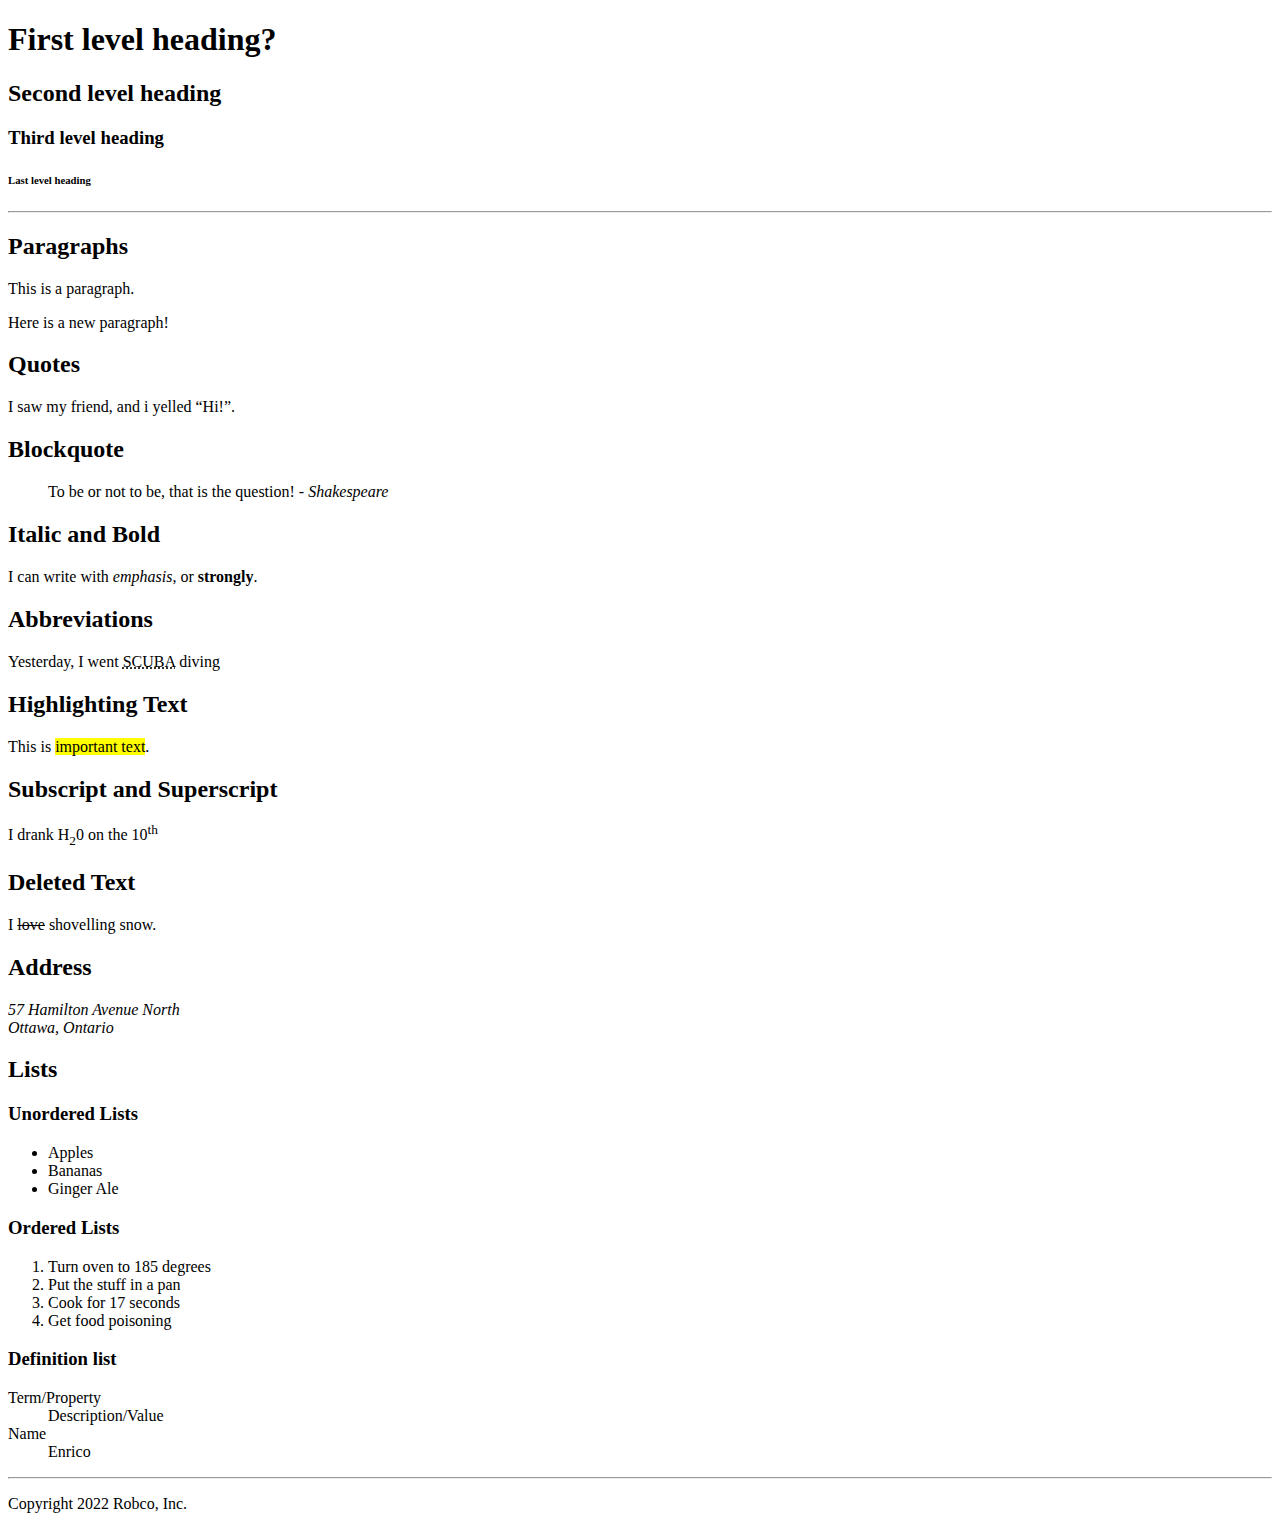
<file: index.html>
<!DOCTYPE html>
<html>
    <head>
        <title>MTM6130 HTML Demo</title>
    </head>
    <body>
        <header>
            <h1>First level heading?</h1>
            <h2>Second level heading</h2>
            <h3>Third level heading</h3>
            <h6>Last level heading</h6>
        </header>
        <hr>
        <main>
            <h2>Paragraphs</h2>
            <p>This is a paragraph.</p>
            <p>Here is a new paragraph!</p>
            <h2>Quotes</h2>
            <p>I saw my friend, and i yelled <q>Hi!</q>.</p>
            <h2>Blockquote</h2>
            <blockquote>
                To be or not to be, that is the question!
                <cite>- Shakespeare</cite>
            </blockquote>

                <h2>Italic and Bold</h2>
                <p>I can write with <em>emphasis</em>, or <strong>strongly</strong>.</p>

            <h2>Abbreviations</h2>
            <p>Yesterday, I went <abbr title="Self Contained Underwater Breathing Apparatus">SCUBA</abbr> diving</p>

            <h2>Highlighting Text</h2>
            <p>This is <mark>important text</mark>.</p>

            <h2>Subscript and Superscript</h2>
            <p>I drank H<sub>2</sub>0 on the 10<sup>th</sup></p>

            <h2>Deleted Text</h2>
            <p>I <del>love</del> shovelling snow.</p>
            <h2>Address</h2>
            <address>57 Hamilton Avenue North<br>Ottawa, Ontario</address>

        </main>
        <section>
            <h2>Lists</h2>
            <h3>Unordered Lists</h3>
            <ul>
                <li>Apples</li>
                <li>Bananas</li>
                <li>Ginger Ale</li>
            </ul>
            <h3>Ordered Lists</h3>
            <ol>
                <li>Turn oven to 185 degrees</li>
                <li>Put the stuff in a pan</li>
                <li>Cook for 17 seconds</li>
                <li>Get food poisoning</li>
            </ol>

            <h3>Definition list</h3>
            <dl>
                <dt>Term/Property</dt>
                <dd>Description/Value</dd>

                <dt>Name</dt>
                <dd>Enrico</dd>
            </dl>
        </section>
        <hr>
        <footer><p>Copyright 2022 Robco, Inc.</p></footer>
    </body>
</html>
</file>
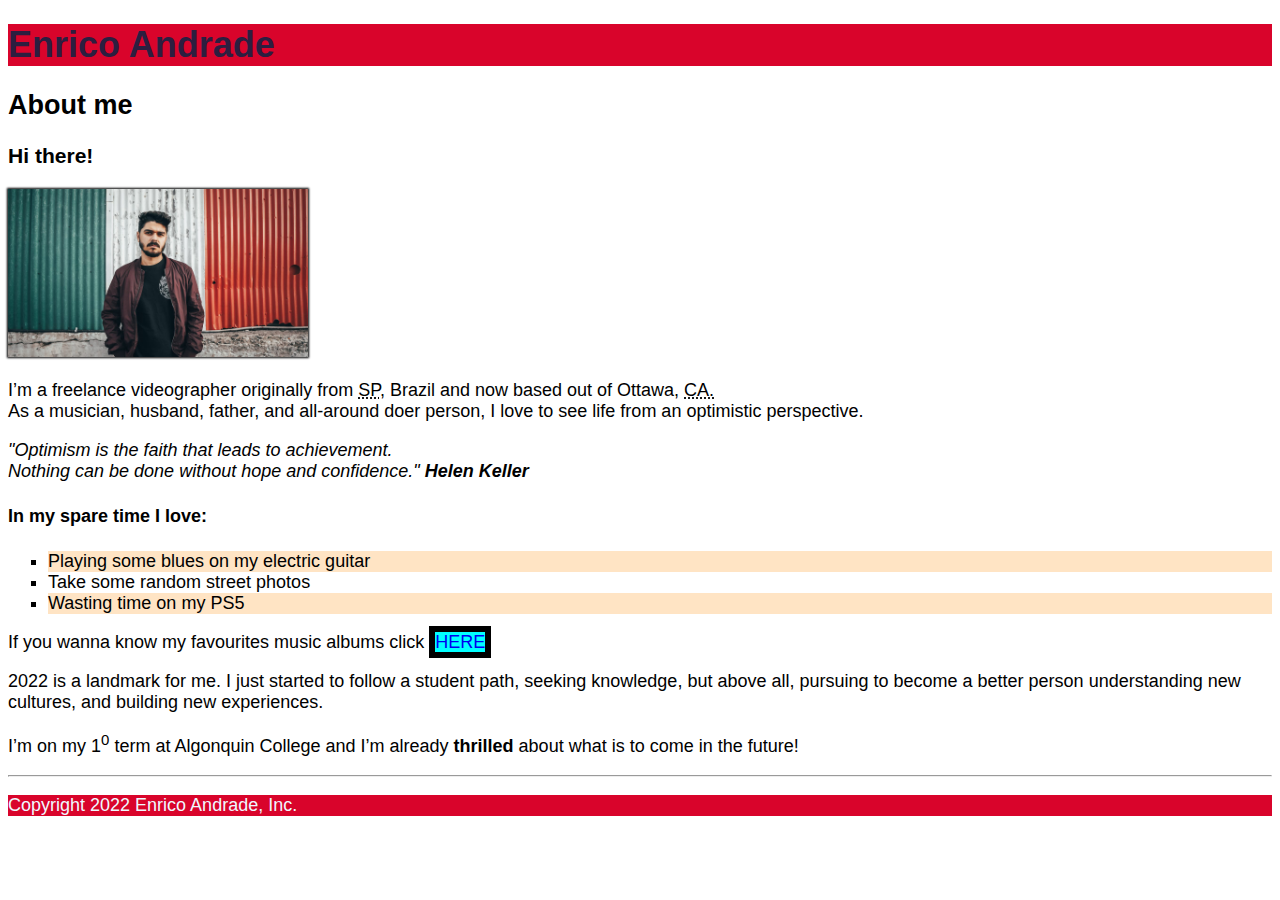
<file: html-assignment/index.html>
<!DOCTYPE html>
<html lang="en">
<head>
    <meta charset="UTF-8">
    <meta http-equiv="X-UA-Compatible" content="IE=edge">
    <meta name="viewport" content="width=device-width, initial-scale=1.0">
     <title>Enrico Andrade - Student Number: 041048723</title>
     <link href="css/main.css" rel="stylesheet">  
</head>
    <body>
        <header>
            <h1 class="site-title">Enrico Andrade</h1>
         </header>
    <main>
      <h2>About me</h2>
      
            <h3>Hi there!</h3>
            <img src="images/rico.jpg" id="my-image"alt="Enrico picture profile" width="300">
            <p>I’m a freelance videographer originally from <abbr title="Sao Paulo">SP</abbr>, Brazil and now based out
                 of Ottawa, <abbr title="Canada">CA.</abbr><br> As a musician, husband, father, and all-around 
                 doer person, I love to see life from an optimistic perspective.</p> 
            <cite> "Optimism is the faith that leads to achievement.<br>
                    Nothing can be done without hope and confidence."
            </cite>    
            <strong><em>Helen Keller</em></strong>
     </main>
    <section>         
            <h4>In my spare time I love:</h4>
                <ul>
                    <li>Playing some blues on my electric guitar</li>
                    <li>Take some random street photos</li>
                    <li>Wasting time on my PS5</li>
                </ul>
                <p>If you wanna know my favourites music albums click <a href="notes.html">HERE</a></p> 
           <p>2022 is a landmark for me. I just started to follow a student path, 
               seeking knowledge, but above all, pursuing to become a better person 
               understanding new cultures, and building new experiences.
            </p>
            <p>I’m on my 1<sup>0</sup> term at Algonquin College and I’m already 
                <strong>thrilled</strong> about what is to come in the future!
            </p>
    </section>     
        
        <hr>
        <footer>
            <p>Copyright 2022 Enrico Andrade, Inc.</p>
        </footer>
    </body>
</html>
</file>
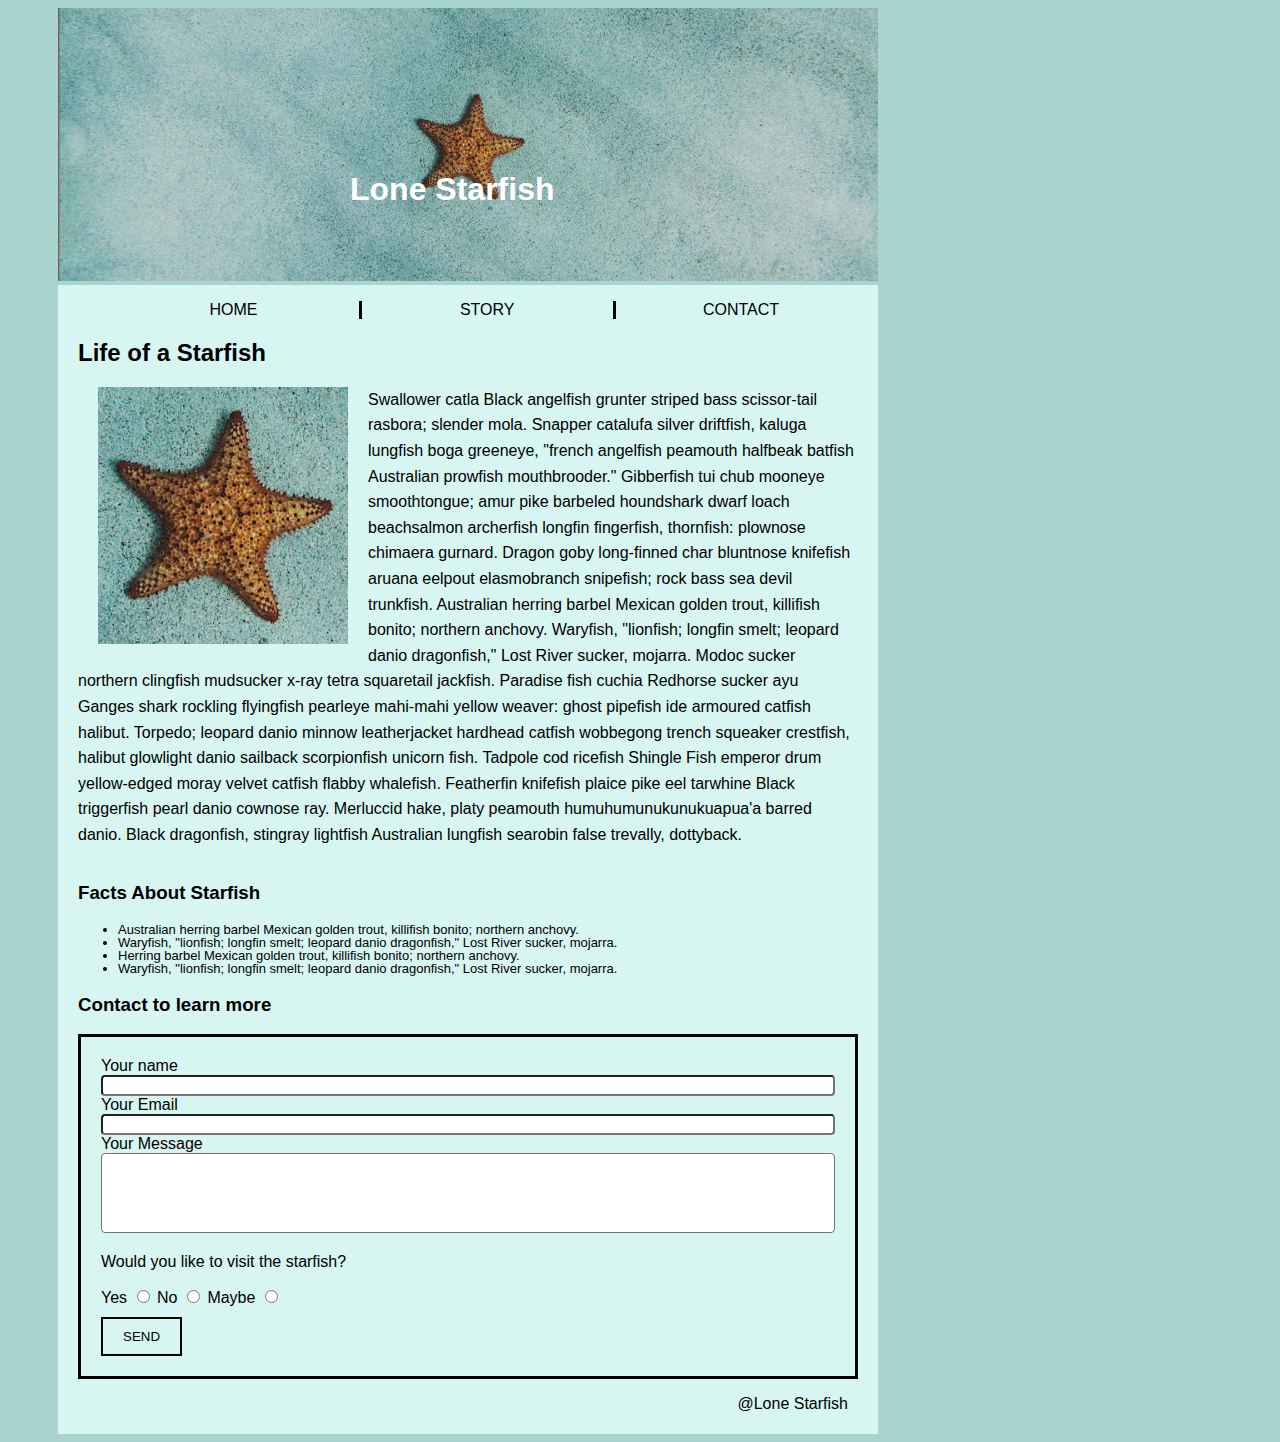
<file: midterm/index.html>
<!DOCTYPE html>
<html lang="en">
<head>
    <meta charset="UTF-8">
    <meta http-equiv="X-UA-Compatible" content="IE=edge">
    <meta name="viewport" content="width=device-width, initial-scale=1.0">
    <title>Lone Starfish</title>
    <link href="css/styles.css" rel="stylesheet">
</head>
<body>
    <header>
            <img src="images/lone-starfish-wide.jpg" alt="wide starfish">
            <h1>Lone Starfish</h1>
    </header>
    <div class="wrapper">
        <nav>
            <ul>
                <li><a href="#">Home</a></li>
                <li><a href="#">Story</a></li>
                <li><a href="#">Contact</a></li>
            </ul>
        </nav>
    <section class="float clearfix">
            <h2>Life of a Starfish</h2>
            <img src="images/lone-starfish.jpg" alt="star">
            <p>
            Swallower catla Black angelfish grunter striped bass scissor-tail rasbora; slender mola. Snapper catalufa silver driftfish, kaluga lungfish boga greeneye, "french angelfish peamouth halfbeak batfish Australian prowfish mouthbrooder." Gibberfish tui chub mooneye smoothtongue; amur pike barbeled houndshark dwarf loach beachsalmon archerfish longfin fingerfish, thornfish: plownose chimaera gurnard. Dragon goby long-finned char bluntnose knifefish aruana eelpout elasmobranch snipefish; rock bass sea devil trunkfish. Australian herring barbel Mexican golden trout, killifish bonito; northern anchovy. Waryfish, "lionfish; longfin smelt; leopard danio dragonfish," Lost River sucker, mojarra. Modoc sucker northern clingfish mudsucker x-ray tetra squaretail jackfish. Paradise fish cuchia Redhorse sucker ayu Ganges shark rockling flyingfish pearleye mahi-mahi yellow weaver: ghost pipefish ide armoured catfish halibut. Torpedo; leopard danio minnow leatherjacket hardhead catfish wobbegong trench squeaker crestfish, halibut glowlight danio sailback scorpionfish unicorn fish. Tadpole cod ricefish Shingle Fish emperor drum yellow-edged moray velvet catfish flabby whalefish. Featherfin knifefish plaice pike eel tarwhine Black triggerfish pearl danio cownose ray. Merluccid hake, platy peamouth humuhumunukunukuapua'a barred danio. Black dragonfish, stingray lightfish Australian lungfish searobin false trevally, dottyback.
            </p>
        </section>
        <div class="facts">
            <h3>Facts About Starfish</h3>
            <ul>
                <li>Australian herring barbel Mexican golden trout, killifish bonito; northern anchovy. </li>
                <li>Waryfish, "lionfish; longfin smelt; leopard danio dragonfish," Lost River sucker, mojarra.</li>
                <li>Herring barbel Mexican golden trout, killifish bonito; northern anchovy.</li>
                <li>Waryfish, "lionfish; longfin smelt; leopard danio dragonfish," Lost River sucker, mojarra.</li>
            </ul>
        </div>
        <section>
            <h3>Contact to learn more</h3>
                <form action="learnmore.html" method="post">
                    <label for="fullname">Your name</label>
                    <input id="fullname" type="text" name="fullname">
                    <label for="email">Your Email</label>
                    <input id="email" type="text" name="email">
                    <label for="message">Your Message</label>
                    <textarea id="message"></textarea>
                    <p>Would you like to visit the starfish?</p>
                    <label for="yes">Yes</label>
                    <input type="radio" id="yes" name="visit" value="yes">
                    <label for="no">No</label>
                    <input type="radio" id="no" name="visit" value="no">
                    <label for="maybe">Maybe</label>
                    <input type="radio" id="maybe" name="visit" value="maybe">
                    <button type="submit">SEND</button> 
                </form>
        </section>
        <footer>
            <p>
                @Lone Starfish
            </p>
        </footer>
    </div>
</body>
</html>
</file>
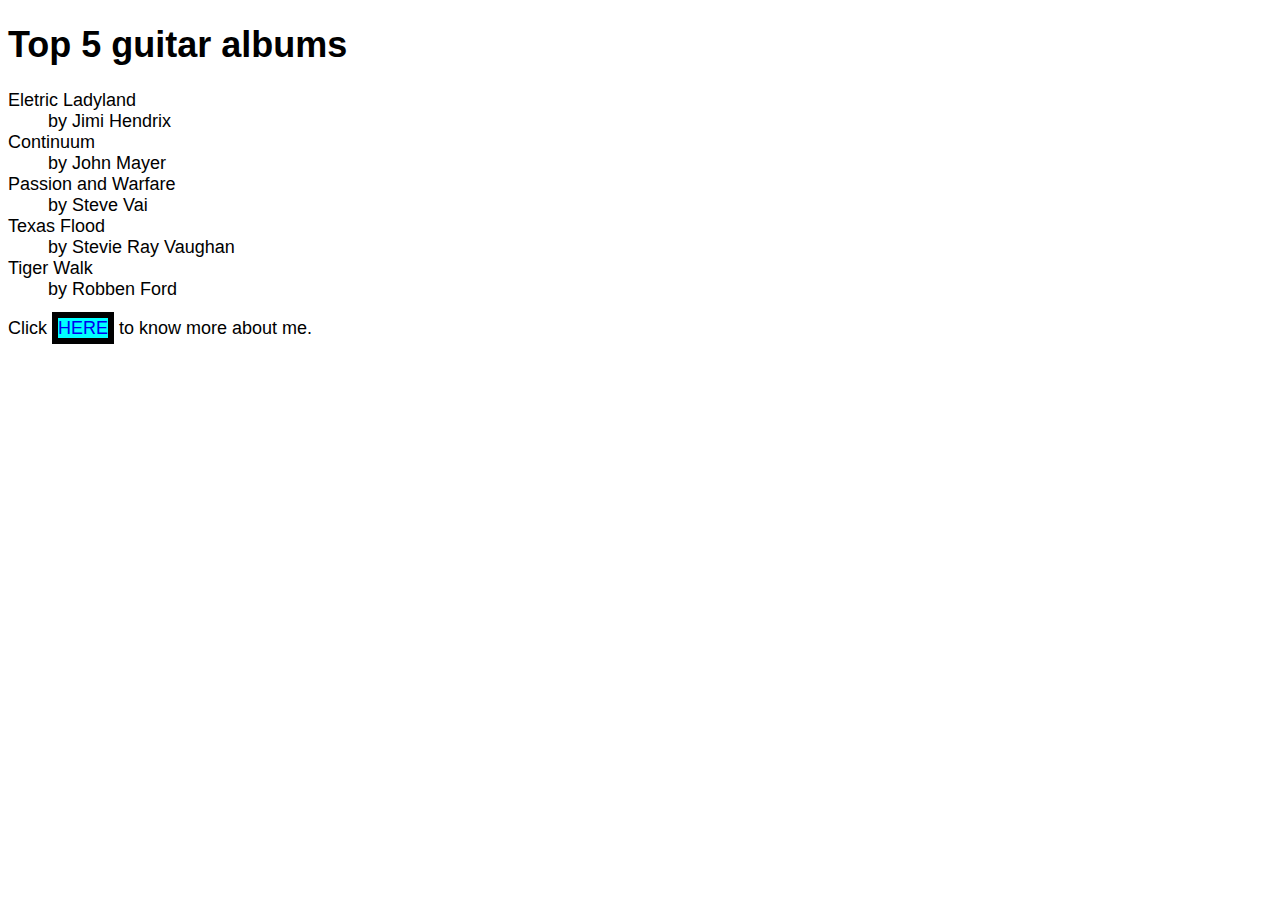
<file: html-assignment/notes.html>
<!DOCTYPE html>
<html lang="en">
<head>
    <meta charset="UTF-8">
    <meta http-equiv="X-UA-Compatible" content="IE=edge">
    <meta name="viewport" content="width=device-width, initial-scale=1.0">
    <title>Notes</title>
    <link href="css/main.css" rel="stylesheet">
</head>

<body>
    <h1>Top 5 guitar albums</h1>
    <dl>
        <dt>Eletric Ladyland</dt>
        <dd>by Jimi Hendrix</dd>
        <dt>Continuum</dt>
        <dd>by John Mayer</dd>
        <dt>Passion and Warfare</dt>
        <dd>by Steve Vai</dd>
        <dt>Texas Flood</dt>
        <dd>by Stevie Ray Vaughan</dd>
        <dt>Tiger Walk</dt>
        <dd>by Robben Ford</dd>
    </dl>
    <p>
        Click <a href="index.html">HERE</a> to know more about me.
    </p>

</body>
</html>
</file>
<file: html-assignment/css/main.css>
body {
    font-size: 18px;
    font-family: Verdana, Geneva, Tahoma, sans-serif;
}
header, footer {
    color: aliceblue;
    background-color: #d9042b;
}
.site-title {
    color:#2C1E40 ;
}
#my-image {
    box-shadow: 0px 0px 2px 1px black;
}
ul {
    list-style-type: square;
}
li:nth-child(odd) {
    background-color: bisque;
}
a:link {
    text-decoration: none;
    background-color: aqua;
    border: 6px solid black;
}
a:hover, a:active {
    background-color: aquamarine;
}
</file>
<file: midterm/css/styles.css>
/* Sets page font style and BG colour */
body {
  background-color: #aad4cf;
  font-family: Verdana, Geneva, Tahoma, sans-serif;
}

header img{
  width: 820px;
  padding-left: 50px;
}

h1 {
  color: white;
  position: absolute;
  top: 150px;
  left: 350px;
}

/* box model */
.wrapper{
  width: 800px;
  background-color: #d7f5f1;
  margin-left: 50px;
  margin-right: 50px;
}

section, div{
  padding-left: 10px;
  padding-right: 10px;
}

/* put nav menu in the same line */
nav {
  width: 100%;
  padding-left: 0%;
  overflow: auto;
}

nav li{
  float: left;
  display: block;
  width: 33%;
  text-align: center;
}

nav li:nth-child(2){
  border-left-style: solid;
  border-right-style: solid;
}

nav a{
  text-transform: uppercase;
  text-decoration: none;
  padding: 2px 30px;
  color: black;
}
a:hover, a:active {
  background-color: blueviolet;
  color: white;
}

/* Floating text beside the starfish image */
section img {
  width: 250px;
  padding: 0 20px 20px 20px;
  float:left;
}

/* adds text space between lines */
.float p{
  line-height: 1.6;
}

.clearfix::after {
  content: "";
  display: block;
  clear: both;
}

.facts ul{
  line-height: 1;
  font-size: small;
}

form {
  border-style: solid;
  padding: 20px;
}

/* Styling the form */
input[type=text], textarea {
  width: 100%;
  border-radius: 4px;
  box-sizing: border-box;
}

textarea {
  width: 100%;
  height: 80px;
  border-radius: 4px;
  resize: none;
}

button {
  display: block;
  background-color: #d7f5f1;;
  color: black;
  border: 2px solid black;
  margin-top: 10px;
  padding: 10px 20px;
  text-align: center;
  text-decoration: none;
}

button:hover{
  background-color: purple;
  color: white;
}

footer{
  padding-right: 20px;
  padding-bottom: 5px;
  text-align: right;
}
</file>
